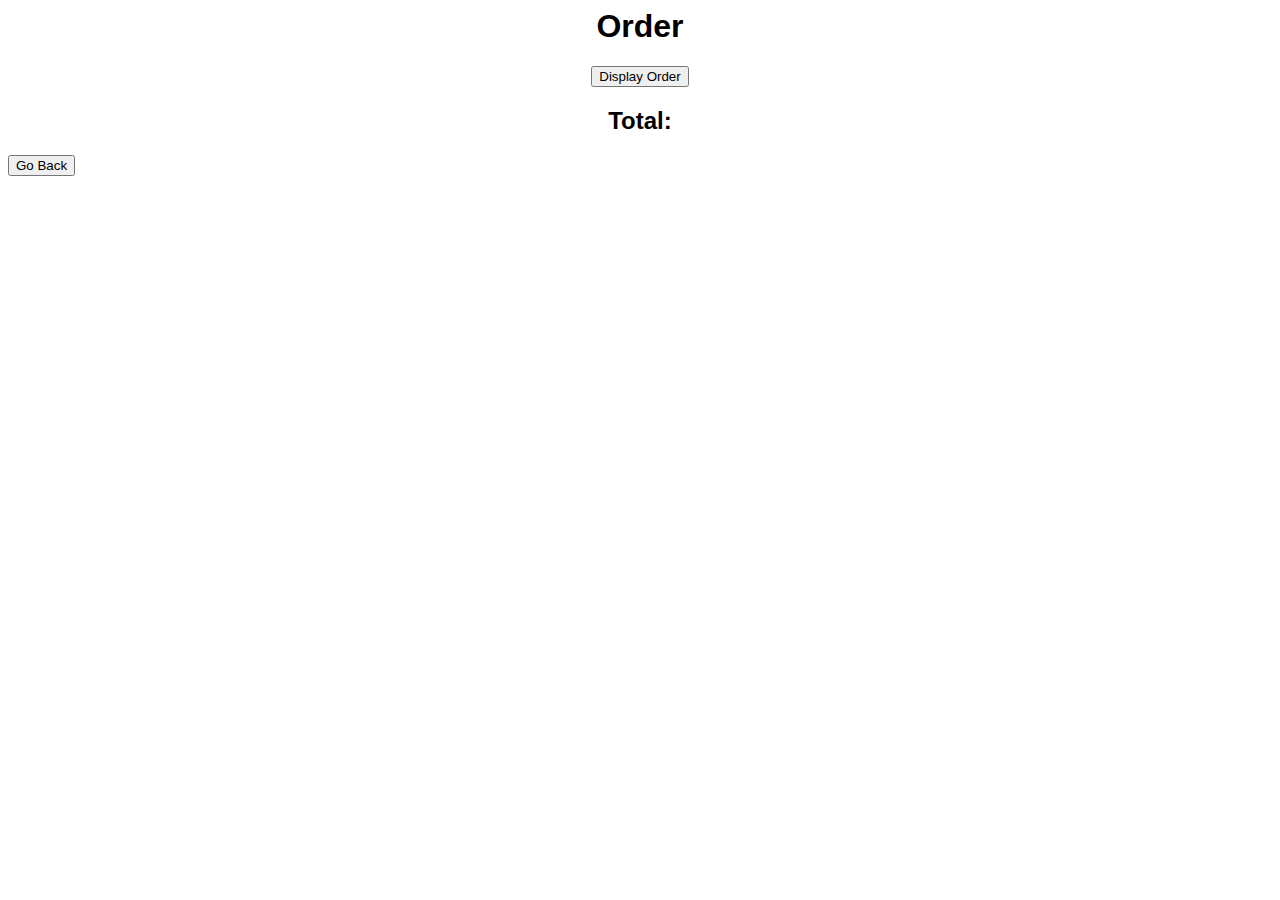
<file: checkout.html>
<html>
<head>
<link rel="stylesheet" href="menu.css">    
<script src="cart.js"></script>
<script>
function goBack() {
    deleteAllCookies();
    window.history.back();
}
    
function displayOrder() {
    document.getElementById("ordertable").innerHTML = "<table>" + getOrder() + "</table>";
    document.getElementById("totalprice").innerHTML = "Total: £" + updateTotal();
    var x = document.getElementById("dispbtn");
    x.style.display = "none";
}
</script>
</head>
    
<body>
    <div class="OrderSummary">
    <div><h1>Order</h1></div>
    <button id="dispbtn" onclick="displayOrder()">Display Order</button>
    <table id="ordertable"></table>
    <div><h2 id="totalprice">Total: </h2></div>
    </div>
    <button onclick="goBack()">Go Back</button>
</body>

</html>
</file>
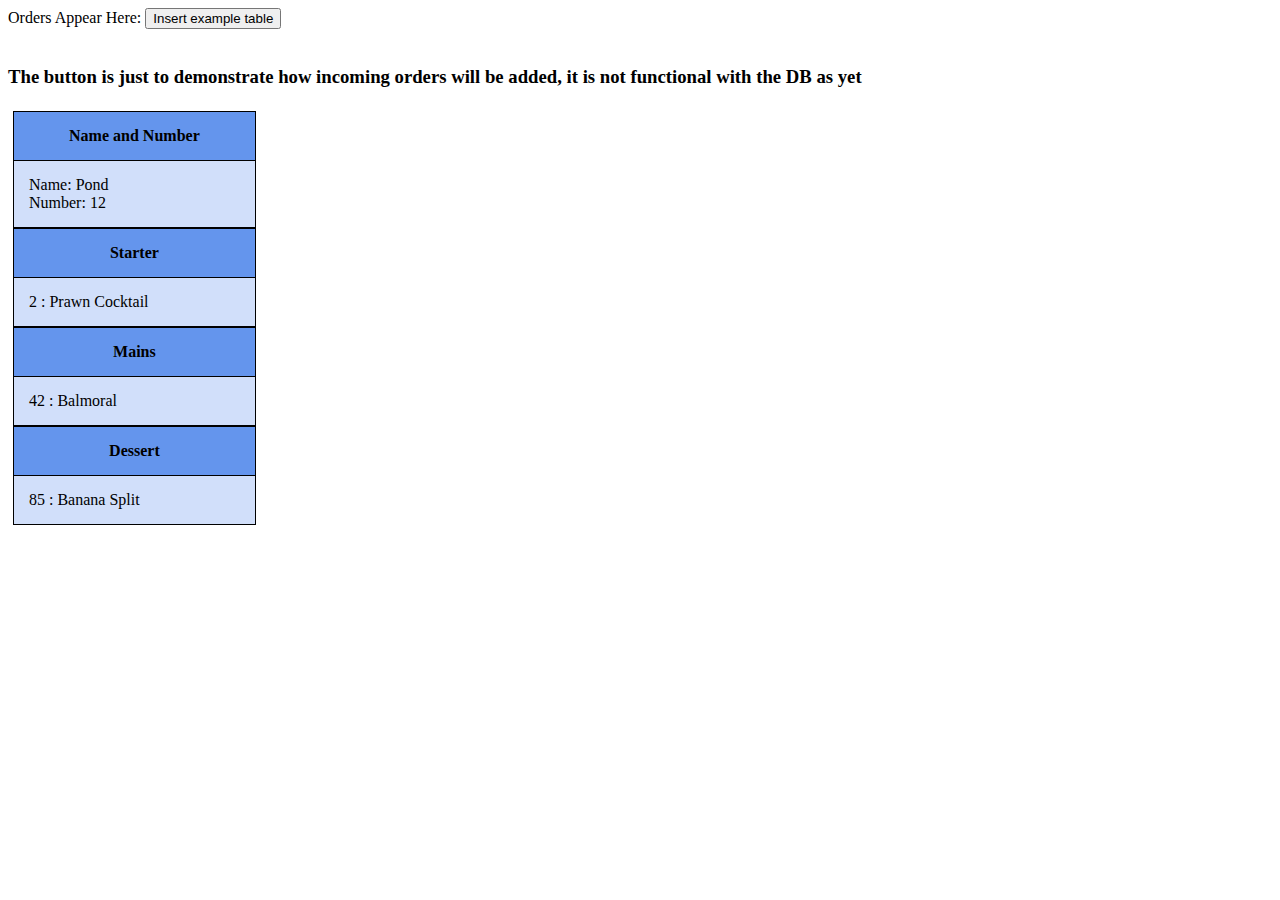
<file: kitchen.html>
<html>
<title> Kitchen Component </title>
<head>Orders Appear Here:</head>
<button onclick="addTable()">Insert example table</button>
<br><br>
<body>
<style>
	table, td, th {
		border: 1px solid black;
		border-collapse: collapse;
		padding: 15px;
		width:100%;
	}
	th {
	background-color: 	#6495ED;
	}
	td {
	background-color: 	#d1dffa;
	}
	.menuObject{
		float: left;
		width: calc(20% - 10px);
		margin: 5px;
	}
</style>
<h3> The button is just to demonstrate how incoming orders will be added, it is not functional with the DB as yet</h3>
<div id = "menuObject" class = "menuObject">
	<table id = "name">
		<tr>
			<th>Name and Number</th>
		</tr>
		<tr>
			<td>Name: Pond <br> Number: 12</td>
		</tr>
	</table>
	<table id = "starter">
		<tr>
			<th>Starter</th>
		</tr>	
		<tr>
			<td> 2 : Prawn Cocktail </td>
		</tr>
	</table>
	<table id = "main">
		<tr>
			<th>Mains</th>
		</tr>	
		<tr>
			<td> 42 : Balmoral </td>
		</tr>
	</table>
	<table id =  "dessert">
		<tr>
			<th>Dessert</th>
		</tr>	
		<tr>
			<td> 85 : Banana Split	 </td>
		</tr>
	</table>
</div>
</body>
<script>
	var i = 0;
	var original = document.getElementById('menuObject');

	function addTable() {
		var clone = original.cloneNode(true); // "deep" clone
		clone.id = "menuObject" + ++i;
		original.parentNode.appendChild(clone);
}
</script>
</html>
</file>
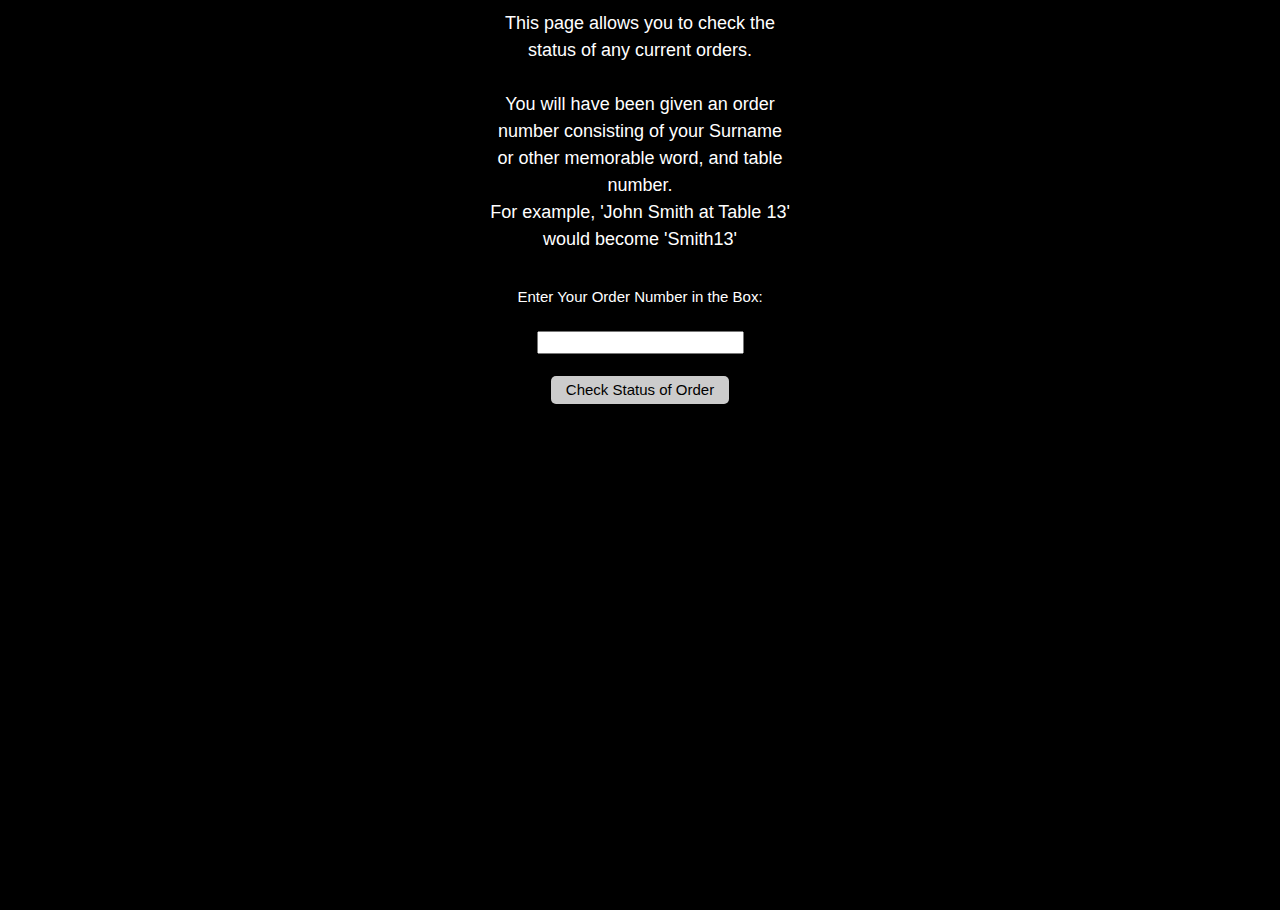
<file: Stage 2/customerInterface/html/customer.html>
<html>
<title> Check Order Status </title>
<meta name="viewport" content="width=device-width, initial-scale=1">
<meta charset="utf-8">
<link rel="stylesheet" href="https://www.w3schools.com/w3css/4/w3.css">
<link rel='stylesheet'  href="../css/normalize.css">
<link rel="stylesheet" type="text/css" href="../css/customer.css">
<body>
<h5>This page allows you to check the status of any current orders. <br><br> You will have been given an order number consisting of your Surname or other memorable word, and table number. <br> For example, 'John Smith at Table 13' would become 'Smith13' </h5>
  <br>
<form action="/checkOrder.php">
Enter Your Order Number in the Box:<br><br>
  <input type="text" name="orderNumber" value=""/>
  <br><br>
  <input type="submit" value="Check Status of Order">
</form>
</body>
</html>
</file>
<file: menu.css>
.btn-group button {
    background-color: #4CAF50; /* Green background */
    border: 1px solid green; /* Green border */
    color: white; /* White text */
    padding: 10px 24px; /* Some padding */
    cursor: pointer; /* Pointer/hand icon */
    float: left; /* Float the buttons side by side */
}

.btn-group button:not(:last-child) {
    border-right: none; /* Prevent double borders */
}

/* Clear floats (clearfix hack) */
.btn-group:after {
    content: "";
    clear: both;
    display: table;
}

/* Add a background color on hover */
.btn-group button:hover {
    background-color: #3e8e41;
}

table {
    width: 100%;
    font-family: "Helvetica", sans-serif;
}

th {
    border: none;
    text-decoration: underline;
    text-align: left;
}

td {
    border: none;
}

.checkoutbtn {
    color: red;
}

.OrderSummary {
    text-align: center;
    font-family: "Helvetica", sans-serif;
}

.welcome {
    text-align: center;
    font-family: "Helvetica", sans-serif;
}

#ordertable {
    text-align: center;
    font-family: "Helvetica", sans-serif;
}

#number {
    font-family: "Helvetica", sans-serif;
}
</file>
<file: Stage 2/customerInterface/css/customer.css>
body, html{
  background-color: #000000;
  color:#FFFFFF;
  text-align: center;
  height: 100%;
  word-wrap: break-word;
  white-space: normal;
  margin-left: auto;
  margin-right: auto;
  width: 20em}
  input[type=submit] {
      padding:5px 15px;
      background:#ccc;
      border:0 none;
      cursor:pointer;
      -webkit-border-radius: 5px;
      border-radius: 5px;
  }
</file>
